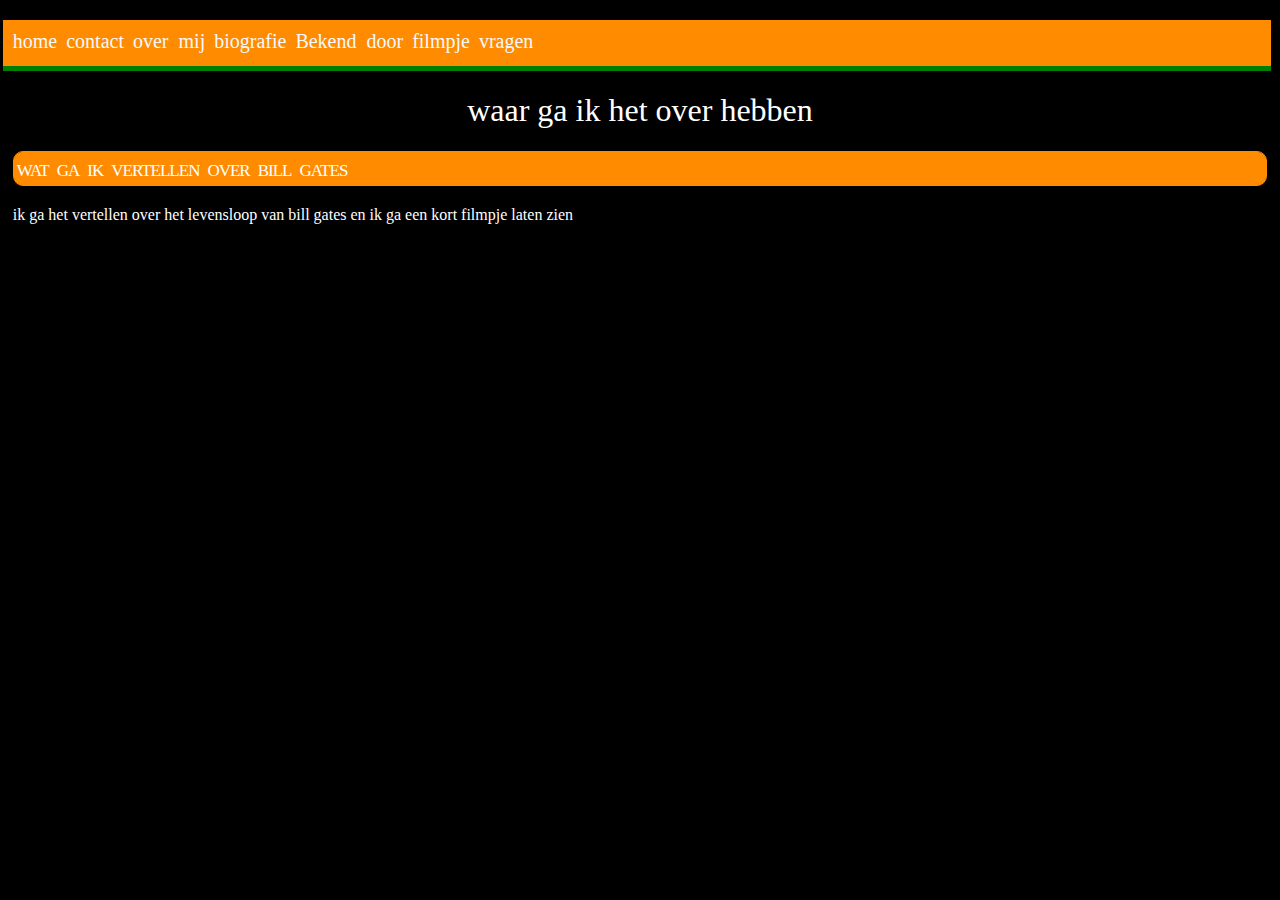
<file: index.html>
<!DOCTYPE html>
<html lang="en" dir="ltr">
  <head>
    <meta charset="utf-8">
    <title>eerste pagina</title>
    <link rel="stylesheet" type="text/css" href="./style.css">
  </head>
  <body>
    <ul>
      <li><a href="index.html">home</a></li>
      <li><a href="contact.html">contact</a></li>
      <li><a href="overmij.html">over mij</a></li>
      <li><a href="biografie.html">biografie</a></li>
      <li><a href="bill_gates.html">Bekend door</a></li>
      <li><a href="filmpje.html">filmpje</a></li>
      <li><a href="vragen.html">vragen</a></li>
    </ul>
    <h1>waar ga ik het over hebben</h1>
    <h2>wat ga ik vertellen over bill gates</h2>
    <li>ik ga het vertellen over het levensloop van bill gates</li>
    <li> en ik ga een kort filmpje laten zien</li>
  </body>
</html>
</file>
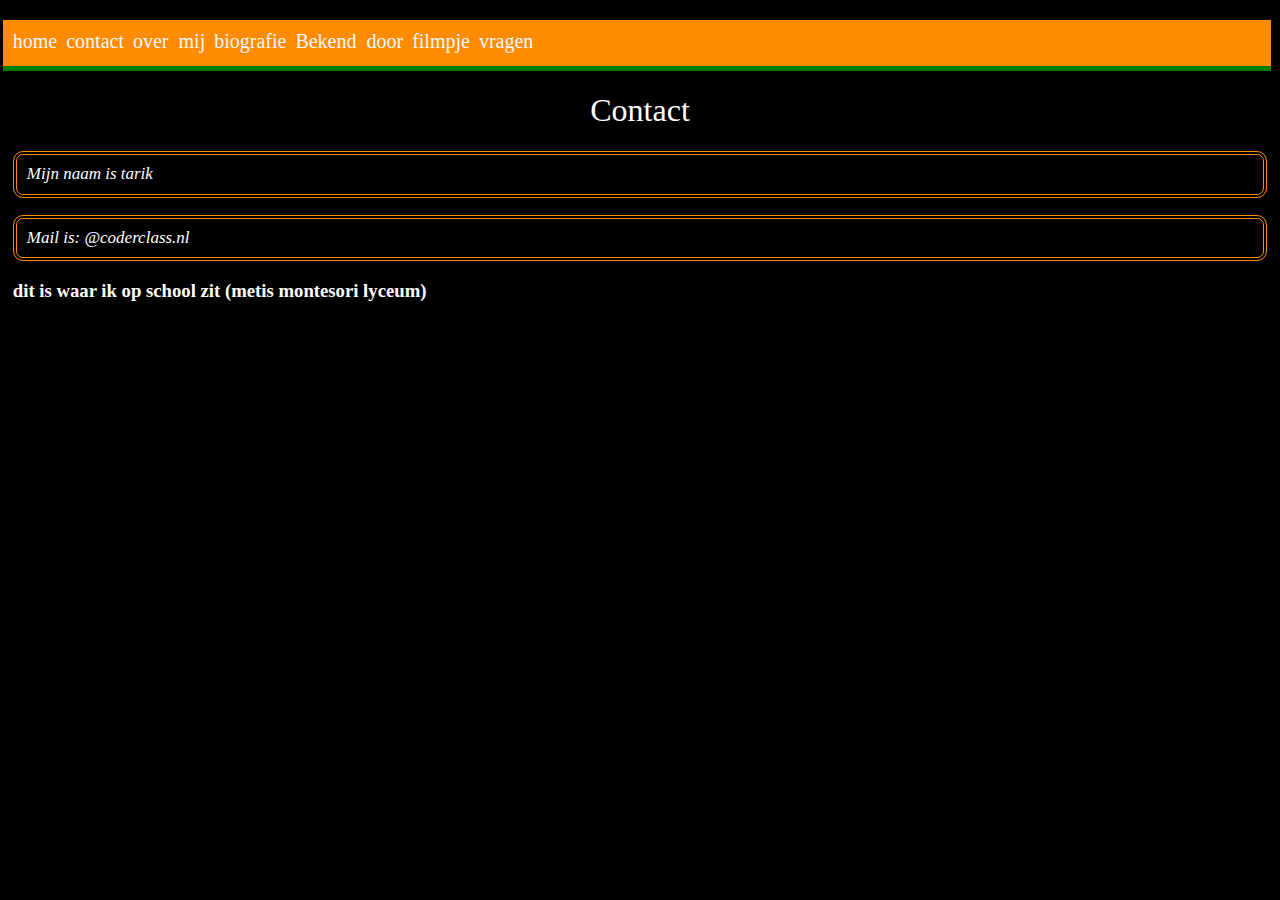
<file: contact.html>
<!DOCTYPE html>
<html lang="nl" dir="ltr">
  <head>
    <meta charset="utf-8">
    <title>eerste pagina</title>
    <link rel="stylesheet" type="text/css" href="style.css"
  </head>
  <body>
    <ul>
      <li><a href="index.html">home</a></li>
      <li><a href="contact.html">contact</a></li>
      <li><a href="overmij.html">over mij</a></li>
      <li><a href="biografie.html">biografie</a></li>
      <li><a href="bill_gates.html">Bekend door</a></li>
      <li><a href="filmpje.html">filmpje</a></li>
      <li><a href="vragen.html">vragen</a></li>
    </ul>
    <h1>Contact</h1>

    <p>Mijn naam is tarik</p>
    <p>Mail is: @coderclass.nl</p>

  <h3>dit is waar ik op school zit (metis montesori lyceum)</h3>

  <iframe src="https://www.google.com/maps/embed?pb=!1m18!1m12!1m3!1d2436.476967297682!2d4.915997815346208!3d52.36177087978456!2m3!1f0!2f0!3f0!3m2!1i1024!2i768!4f13.1!3m3!1m2!1s0x47c6099e41f13593%3A0x2c0847a9265f9355!2sMauritskade+58%2C+1092+AD+Amsterdam!5e0!3m2!1snl!2snl!4v1540041219614" width="600" height="450" style="border:0" allowfullscreen></iframe>
  </body>
</html>
</file>
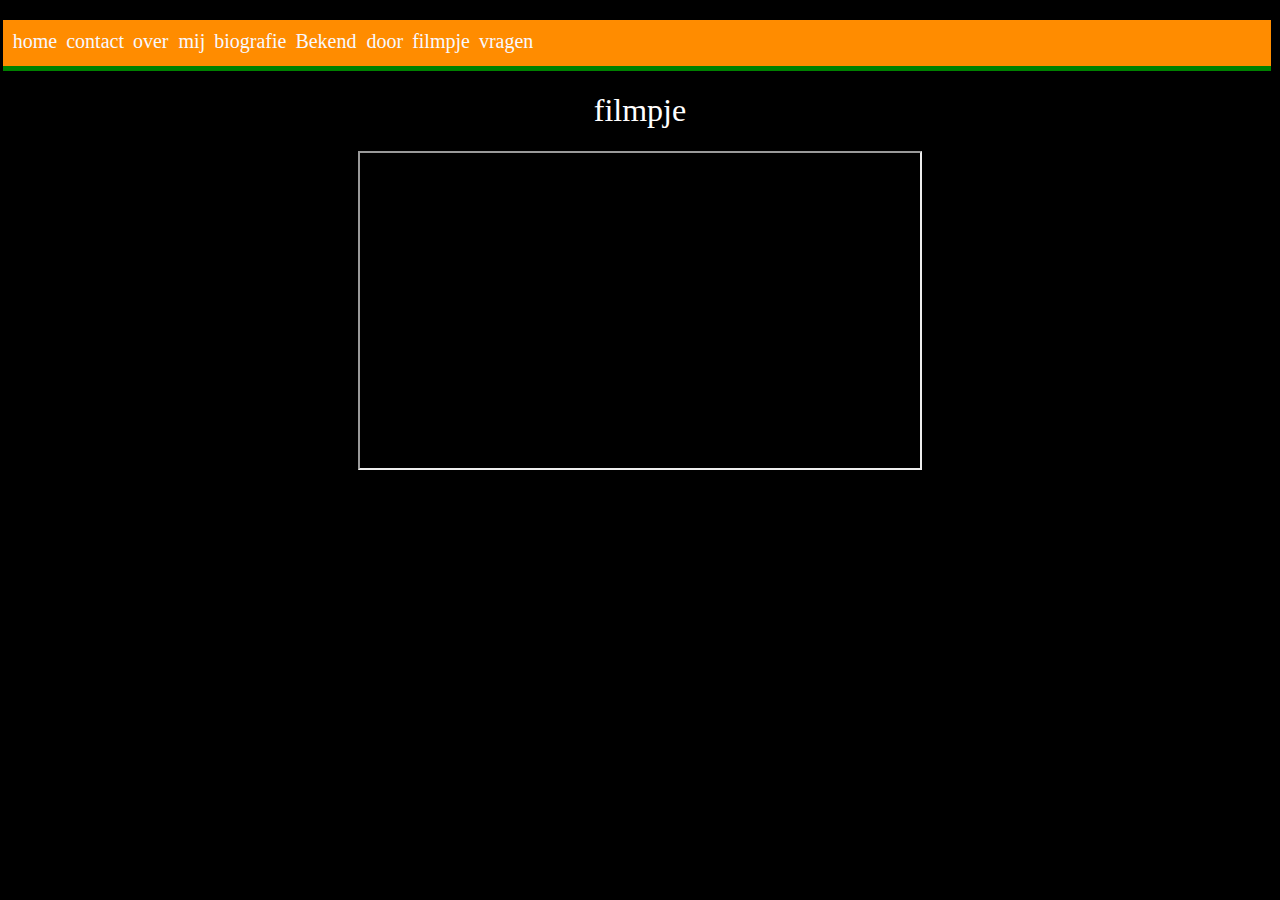
<file: filmpje.html>
<!DOCTYPE html>
<html lang="en" dir="ltr">
  <head>
    <style>
      body {
        background-color: black;
        color: red;
      }
    </style>
    <meta charset="utf-8">
    <title>eerste pagina</title>
    <link href="style.css" rel="stylesheet">
  </head>
  <body>
    <ul>
      <li><a href="index.html">home</a></li>
      <li><a href="contact.html">contact</a></li>
      <li><a href="overmij.html">over mij</a></li>
      <li><a href="biografie.html">biografie</a></li>
      <li><a href="bill_gates.html">Bekend door</a></li>
      <li><a href="filmpje.html">filmpje</a></li>
      <li><a href="vragen.html">vragen</a></li>
    </ul>
  <h1>filmpje<h1>

  <iframe width="560" height="315" src="https://www.youtube.com/embed/ItFchh-vPgY" allow="autoplay; encrypted-media" allowfullscreen></iframe>
  </body>
</html>
</file>
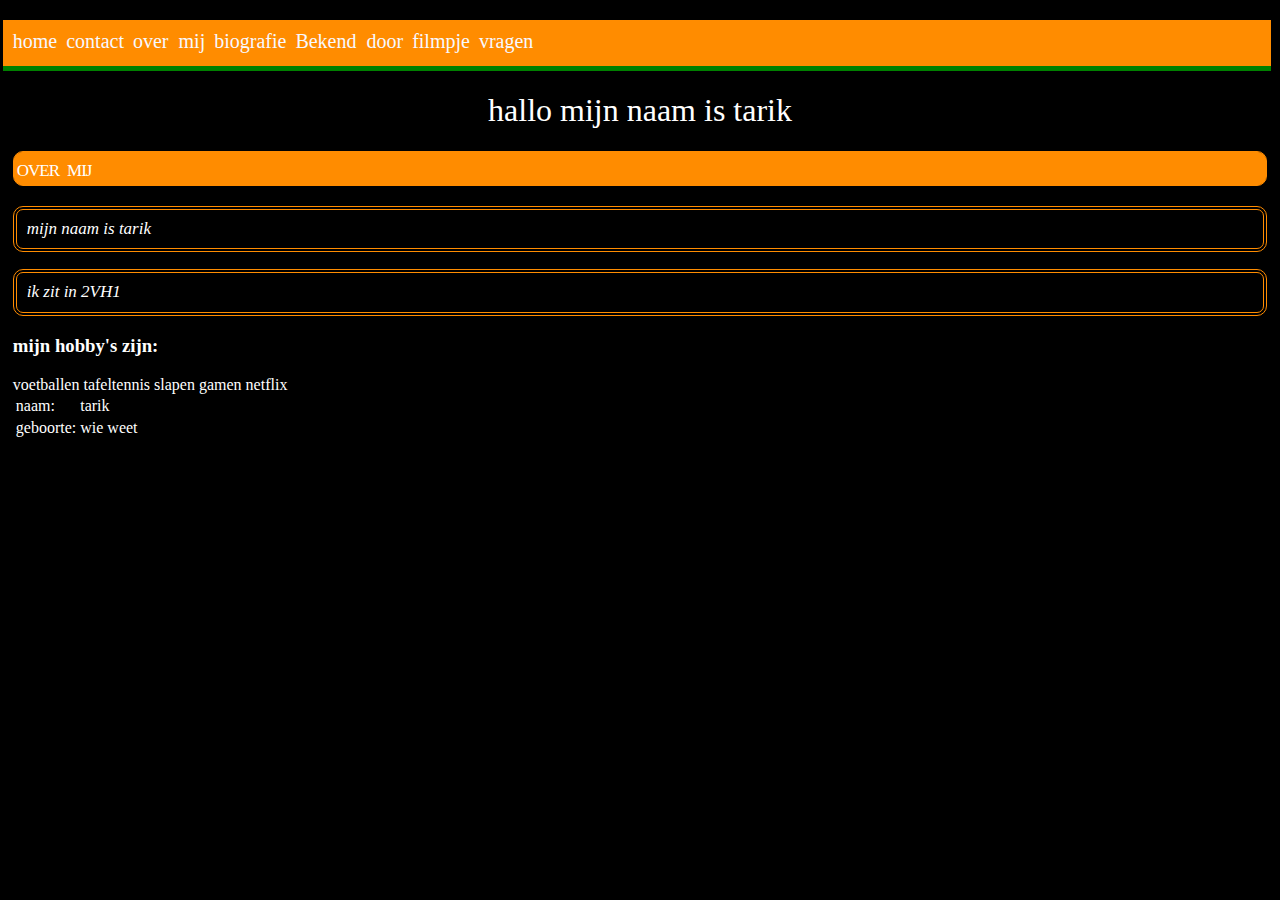
<file: overmij.html>
<!DOCTYPE html>
<html lang="en" dir="ltr">
  <head>
    <meta charset="utf-8">
    <title>eerste pagina</title>
    <link rel="stylesheet" type="text/css" href="style.css">
  </head>
  <body>
    <ul>
      <li><a href="index.html">home</a></li>
      <li><a href="contact.html">contact</a></li>
      <li><a href="overmij.html">over mij</a></li>
      <li><a href="biografie.html">biografie</a></li>
      <li><a href="bill_gates.html">Bekend door</a></li>
      <li><a href="filmpje.html">filmpje</a></li>
      <li><a href="vragen.html">vragen</a></li>
    </ul>
    <h1>hallo mijn naam is tarik</h1>
    <h2>over mij</h2>
    <P>mijn naam is tarik</P>
    <p>ik zit in 2VH1</p>
    <h3>mijn hobby's zijn:</h3>
      <li>voetballen</li>
      <li>tafeltennis</li>
      <li>slapen</li>
      <li>gamen</li>
      <li>netflix</li>
    <table>
      <tr>
      <td>naam:</td>
      <td>tarik</td>
      </tr>
      <tr>
      <td>geboorte:</td>
      <td>wie weet</td>
      </tr>
    </table>
  </body>
</html>
</file>
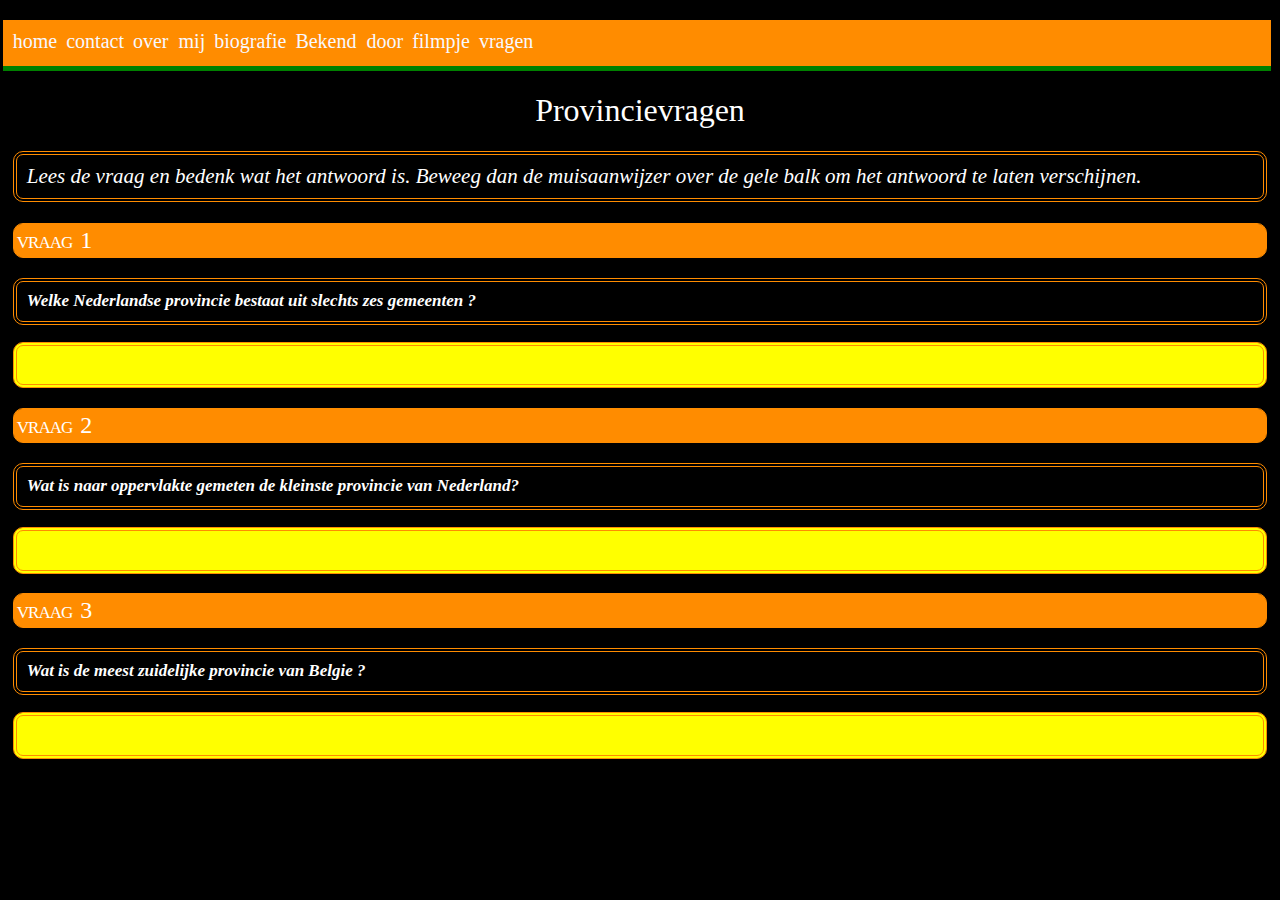
<file: vragen.html>
<!DOCTYPE html>
<html lang="en" dir="ltr">
  <head>
    <meta charset="utf-8">
    <title>vragen</title>
    <link rel="stylesheet" type="text/css" href="./style.css">
  </head>
  <body>
    <ul>
      <li><a href="index.html">home</a></li>
      <li><a href="contact.html">contact</a></li>
      <li><a href="overmij.html">over mij</a></li>
      <li><a href="biografie.html">biografie</a></li>
      <li><a href="bill_gates.html">Bekend door</a></li>
      <li><a href="filmpje.html">filmpje</a></li>
      <li><a href="vragen.html">vragen</a></li>
    </ul>
    <h1>Provincievragen</h1>
  <p id="uitleg">
    Lees de vraag en bedenk wat het antwoord is. Beweeg dan de muisaanwijzer
    over de gele balk om het antwoord te laten verschijnen.
  </p>

  <h2>vraag 1</h2>
  <p class="vraag">
    Welke Nederlandse provincie bestaat uit slechts zes gemeenten ?
  </p>
  <p class="antwoord">Flevoland</p>

  <h2>vraag 2</h2>
  <p class="vraag">
    Wat is naar oppervlakte gemeten de kleinste provincie van Nederland?
  </p>
  <p class="antwoord">Utrecht</p>

  <h2>vraag 3</h2>
  <p class="vraag">
  Wat is de meest zuidelijke provincie van Belgie ?
  </p>
  <p class="antwoord">
  Luxemburg
  </p>
  </body>
</html>
</file>
<file: style.css>
body {
  background-color: black;
  color: white;
  font-family: Verdana;
  margin: 0px 1% ;
  padding: 0px
}

p {
  font-style: italic;
  text-align: justify;
  font-size: 17px;
  font-family: Verdana;
  line-height: 110%;
  border-radius: 10px 10px 10px 10px;
  padding: 10px
}

h2, p {
  border: 4px  double darkorange;
}

h1 {
   /* padding: 5px 1px 0px 10%; */
  font-weight: normal;
  text-align: center;
  font-family: Verdana;
}

h2 {
  font-weight: normal;
  font-variant: small-caps;
  text-align: left;
  font-family: Verdana;
  word-spacing: 3px;
  letter-spacing: -1px;
  background-color: darkorange;
  border-radius: 10px 10px 10px 10px;
}

ul {
  background-color: darkorange;
  margin-top: 20px;
  margin-left: -10px;
  margin-right: -4px;
  padding-left: 10px;
  padding-top: 10px;
  padding-bottom: 13px;
  word-spacing: 5px;
  border-bottom: 5px solid green;
}

img {
   border: 2px solid red;
}

li {
  display: inline-block;
}

li a {
  text-decoration: none;
  color: ghostwhite;
  font-size: 20px
}

li a:hover{
  background-color: chocolate;
  padding-top: 10px;
  padding-bottom: 13px;
}

p.vraag {
  font-weight: bold;
}

p.antwoord {
  color: yellow;
  background-color: yellow;
}

.antwoord:hover {
  color: black;
}

#uitleg {
  font-size: 21px
}
</file>
